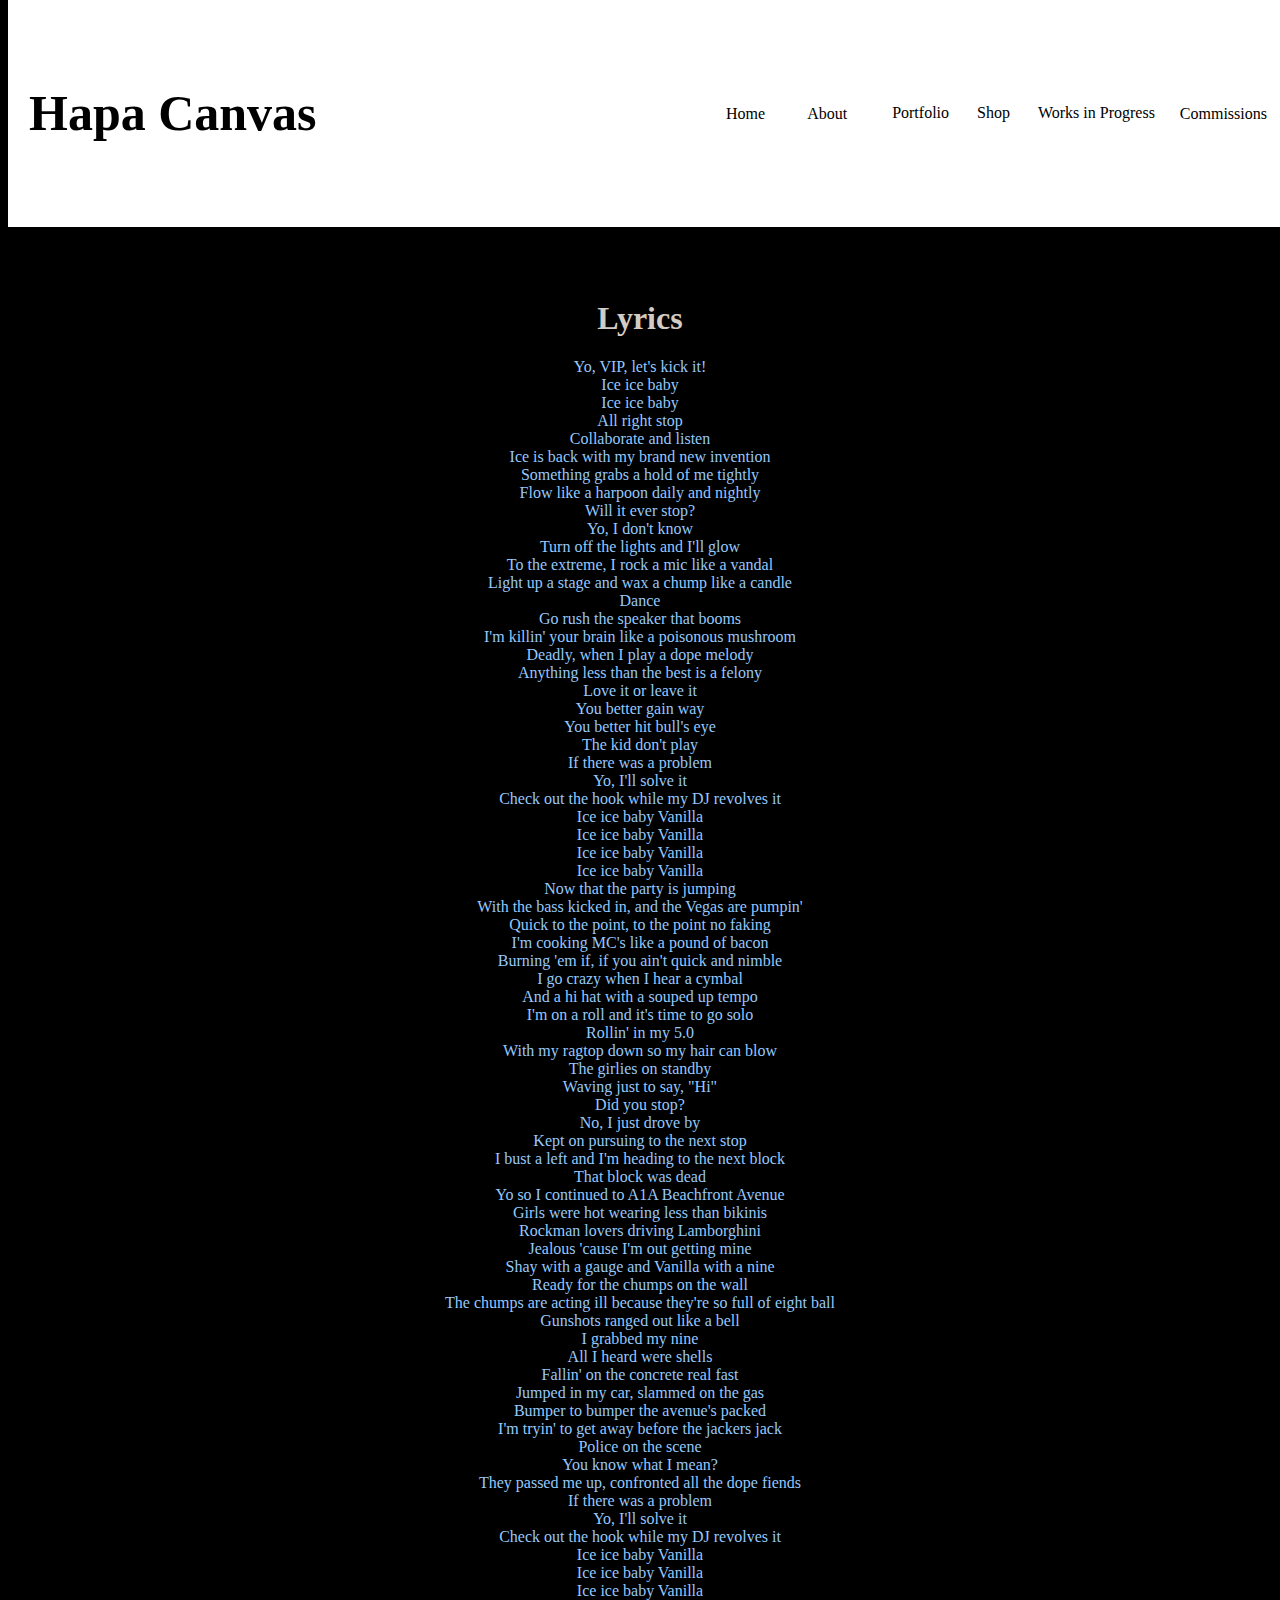
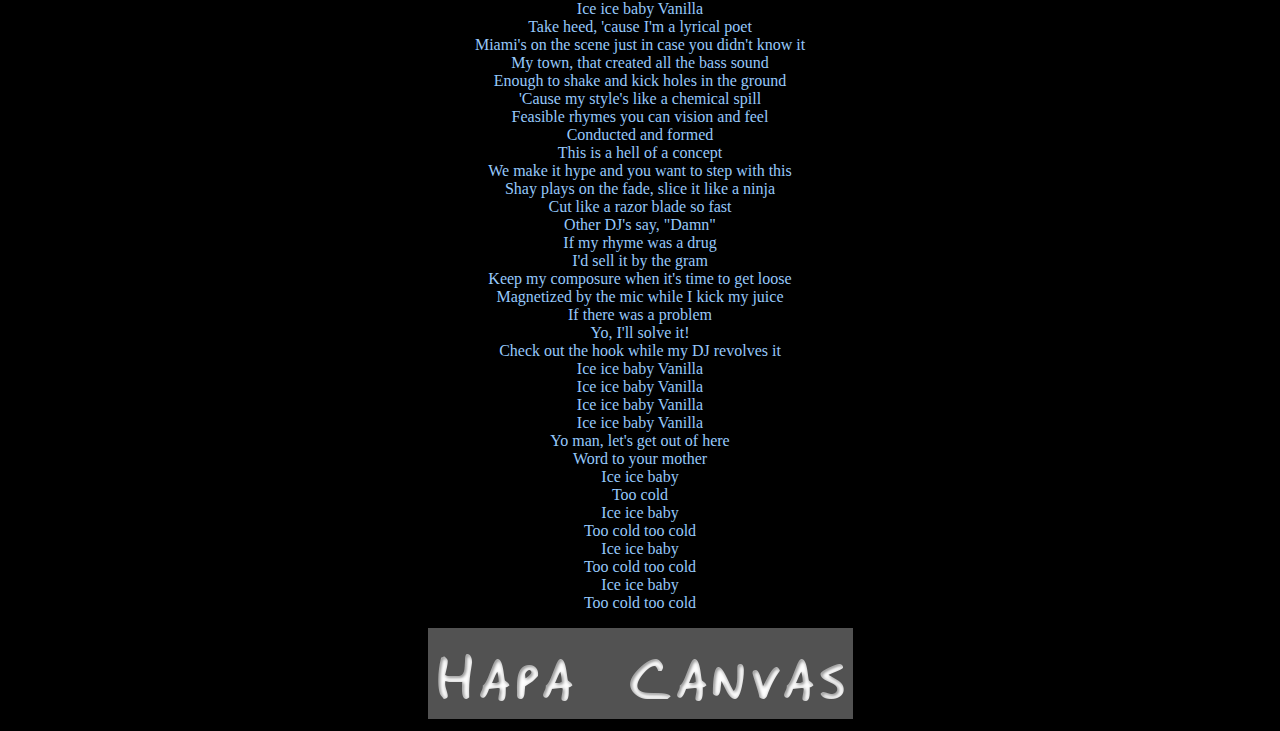
<file: index.html>
<!DOCTYPE html>
<html lang="en-US">
  <head> 
    <link rel="stylesheet" href="style.css"/>
    <title>Hapa Canvas</title>  
  </head>
  <body>
<!--Navigation Bar at top of page-->
    <div class="navbar">
<!--Page title-->
    <a href="#default" id="logo">Hapa Canvas</a>
      <div id="navbar-right">
        <a href="home">Home</a>
  <!--About dropdown menu-->
        <a href="">About</a>
  <!--Portfolio dropdown menu-->
      <div class="subnav">
        <button class="subnavbtn">Portfolio</button>
          <div class="subnav-content">
            <a href="#">Portfolio Link 1</a>
            <a href="#">Portfolio Link 2</a>
            <a href="#">Portfolio Link 3</a>
         </div>
      </div>
  <!--Shop dropdown menu-->
      <div class="subnav">
        <button class="subnavbtn">Shop</button>
          <div class="subnav-content">
            <a href="#">Shop Link 1</a>
            <a href="#">Shop Link 2</a>
            <a href="#">Shop Link 3</a>
         </div>
      </div>
  <!--Works in progress dropdown menu-->
      <div class="subnav">
        <button class="subnavbtn">Works in Progress</button>
          <div class="subnav-content">
            <a href="#">WIP Link 1</a>
            <a href="#">WIP Link 2</a>
            <a href="#">WIP Link 3</a>
         </div>
      </div>
  <!--Commissions dropdown menu-->
        <a href="#commissions">Commissions</a>
      </div>
    </div> 
    <script src="script.js"></script>

    <h1>Lyrics</h1>
    <p>Yo, VIP, let's kick it! <br>
    Ice ice baby <br>
    Ice ice baby <br>
    All right stop <br>
    Collaborate and listen <br>
    Ice is back with my brand new invention <br>
    Something grabs a hold of me tightly <br>
    Flow like a harpoon daily and nightly <br>
    Will it ever stop? <br>
    Yo, I don't know <br>
    Turn off the lights and I'll glow <br>
    To the extreme, I rock a mic like a vandal <br>
    Light up a stage and wax a chump like a candle <br>
    Dance <br>
    Go rush the speaker that booms <br>
    I'm killin' your brain like a poisonous mushroom <br>
    Deadly, when I play a dope melody <br>
    Anything less than the best is a felony <br>
    Love it or leave it <br>
    You better gain way <br>
    You better hit bull's eye <br>
    The kid don't play <br>
    If there was a problem <br>
    Yo, I'll solve it <br>
    Check out the hook while my DJ revolves it <br>
    Ice ice baby Vanilla <br>
    Ice ice baby Vanilla <br>
    Ice ice baby Vanilla <br>
    Ice ice baby Vanilla <br>
    Now that the party is jumping <br>
    With the bass kicked in, and the Vegas are pumpin' <br>
    Quick to the point, to the point no faking <br>
    I'm cooking MC's like a pound of bacon <br>
    Burning 'em if, if you ain't quick and nimble <br>
    I go crazy when I hear a cymbal <br>
    And a hi hat with a souped up tempo <br>
    I'm on a roll and it's time to go solo <br>
    Rollin' in my 5.0 <br>
    With my ragtop down so my hair can blow <br>
    The girlies on standby <br>
    Waving just to say, "Hi" <br>
    Did you stop? <br>
    No, I just drove by <br>
    Kept on pursuing to the next stop <br>
    I bust a left and I'm heading to the next block <br>
    That block was dead <br>
    Yo so I continued to A1A Beachfront Avenue <br>
    Girls were hot wearing less than bikinis <br>
    Rockman lovers driving Lamborghini <br>
    Jealous 'cause I'm out getting mine <br>
    Shay with a gauge and Vanilla with a nine <br>
    Ready for the chumps on the wall <br>
    The chumps are acting ill because they're so full of eight ball <br>
    Gunshots ranged out like a bell <br>
    I grabbed my nine <br>
    All I heard were shells <br>
    Fallin' on the concrete real fast <br>
    Jumped in my car, slammed on the gas <br>
    Bumper to bumper the avenue's packed <br>
    I'm tryin' to get away before the jackers jack <br>
    Police on the scene <br>
    You know what I mean? <br>
    They passed me up, confronted all the dope fiends <br>
    If there was a problem <br>
    Yo, I'll solve it <br>
    Check out the hook while my DJ revolves it <br>
    Ice ice baby Vanilla <br>
    Ice ice baby Vanilla <br>
    Ice ice baby Vanilla <br>
    Ice ice baby Vanilla <br>
    Take heed, 'cause I'm a lyrical poet <br>
    Miami's on the scene just in case you didn't know it <br>
    My town, that created all the bass sound <br>
    Enough to shake and kick holes in the ground <br>
    'Cause my style's like a chemical spill <br>
    Feasible rhymes you can vision and feel <br>
    Conducted and formed <br>
    This is a hell of a concept <br>
    We make it hype and you want to step with this <br>
    Shay plays on the fade, slice it like a ninja <br>
    Cut like a razor blade so fast <br>
    Other DJ's say, "Damn" <br>
    If my rhyme was a drug <br>
    I'd sell it by the gram <br>
    Keep my composure when it's time to get loose <br>
    Magnetized by the mic while I kick my juice <br>
    If there was a problem <br>
    Yo, I'll solve it! <br>
    Check out the hook while my DJ revolves it <br>
    Ice ice baby Vanilla <br>
    Ice ice baby Vanilla <br>
    Ice ice baby Vanilla <br>
    Ice ice baby Vanilla <br>
    Yo man, let's get out of here <br>
    Word to your mother <br>
    Ice ice baby <br>
    Too cold <br>
    Ice ice baby <br>
    Too cold too cold <br>
    Ice ice baby <br>
    Too cold too cold <br>
    Ice ice baby <br>
    Too cold too cold <br>
    </p>
    <div id="title">
      <img src="images/hapacanvastitle.png" alt="Hapa Canvas">      
    </div>
    <script src="script.js"></script>
  </body>
</html>
</file>
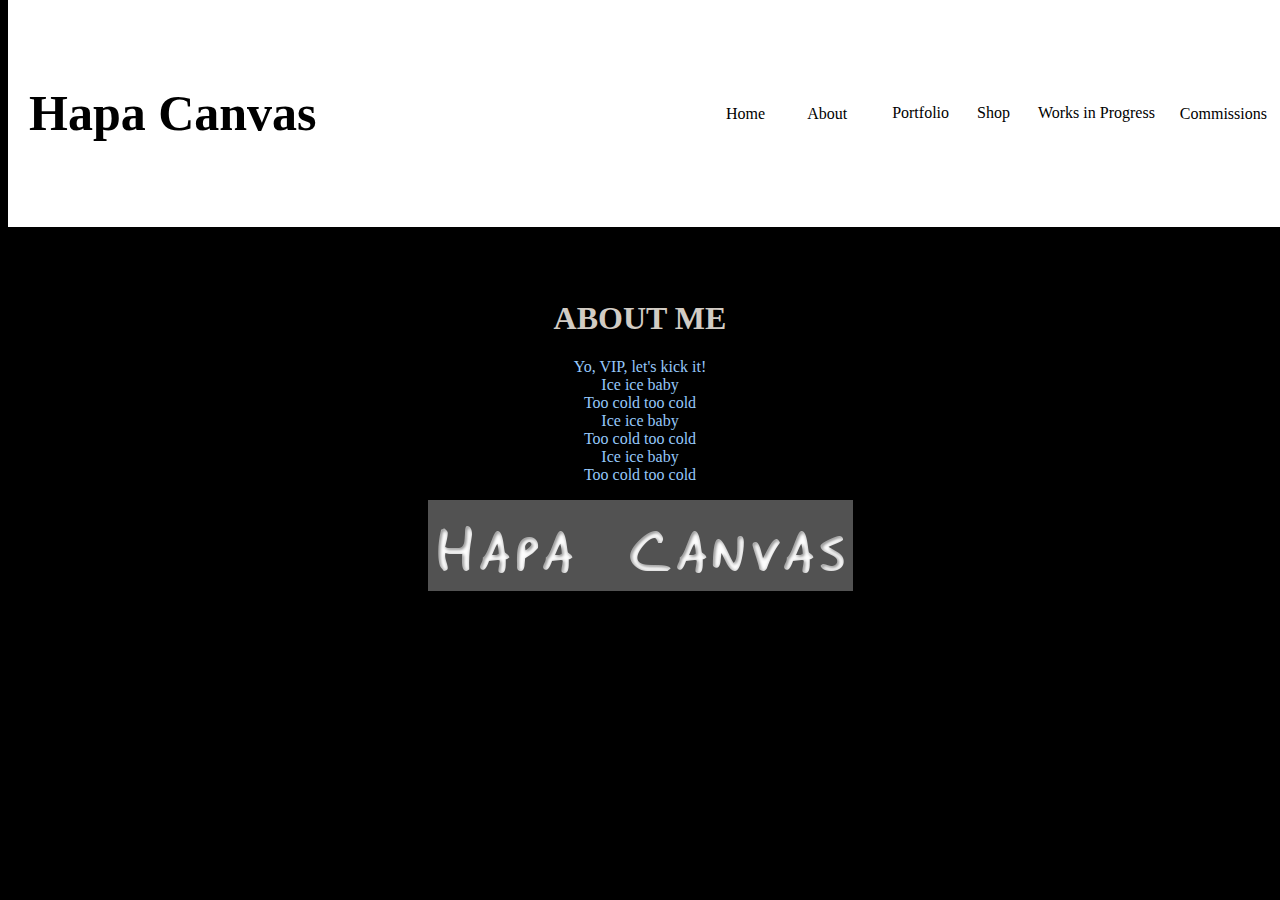
<file: About.html>
<!DOCTYPE html>
<html lang="en-US">
  <head> 
    <link rel="stylesheet" href="style.css"/>
    <title>Hapa Canvas</title>  
  </head>
  <body>
<!--Navigation Bar at top of page-->
    <div class="navbar">
<!--Page title-->
    <a href="#default" id="logo">Hapa Canvas</a>
      <div id="navbar-right">
        <a href="home">Home</a>
  <!--About dropdown menu-->
        <a href="/home/madmizu/Development/code/hapa-canvas/About.html">About</a>
  <!--Portfolio dropdown menu-->
      <div class="subnav">
        <button class="subnavbtn">Portfolio</button>
          <div class="subnav-content">
            <a href="#">Portfolio Link 1</a>
            <a href="#">Portfolio Link 2</a>
            <a href="#">Portfolio Link 3</a>
         </div>
      </div>
  <!--Shop dropdown menu-->
      <div class="subnav">
        <button class="subnavbtn">Shop</button>
          <div class="subnav-content">
            <a href="#">Shop Link 1</a>
            <a href="#">Shop Link 2</a>
            <a href="#">Shop Link 3</a>
         </div>
      </div>
  <!--Works in progress dropdown menu-->
      <div class="subnav">
        <button class="subnavbtn">Works in Progress</button>
          <div class="subnav-content">
            <a href="#">WIP Link 1</a>
            <a href="#">WIP Link 2</a>
            <a href="#">WIP Link 3</a>
         </div>
      </div>
  <!--Commissions dropdown menu-->
        <a href="#commissions">Commissions</a>
      </div>
    </div> 
    <script src="script.js"></script>

    <h1>ABOUT ME</h1>
    <p>Yo, VIP, let's kick it! <br>
    
    Ice ice baby <br>
    Too cold too cold <br>
    Ice ice baby <br>
    Too cold too cold <br>
    Ice ice baby <br>
    Too cold too cold <br>
    </p>
    <div id="title">
      <img src="images/hapacanvastitle.png" alt="Hapa Canvas">      
    </div>
    <script src="script.js"></script>
  </body>
</html>
</file>
<file: style.css>
/* Tabs at top of page*/
  /* Navbar */
  .navbar {
    overflow: hidden;
    background-color: white;
    padding: 90px 10px; /* Large padding to shrink on scroll (using JS) */
    transition: 0.4s; /* Adds transition effect when padding shrinks */
    position: fixed; /* sticky/fized navbar */
    width: 100%;
    top: 0; /* At the top */
    z-index: 99;
  }

    /* Style the logo */
      .navbar #logo {
        font-size: 50px;
        font-weight: bold;
        transition: 0.4s;
      }

    /* Navigation links */
      .navbar a {
        margin-right: 20px;
        float: left;
        font-size: 16px;
        color: black;
        text-align: center;
        padding-bottom: 5px;
        padding: 11px 11px;
        text-decoration: none;
        line-height: 25px;
      }
    /* Color background and text for navbar hover */
      .navbar a:hover {
        background-color: black;
        color: white;
      }

    /* Style the active/current link */
      .navbar a.active {
        background-color: black;
        color: #6efff5;
      }
    /* Display some links to the right */
      #navbar-right {
        float: right;
      }
    /* Add responsiveness - on screens less than 580px wide, display the navbar vertically instead of horizontally */
      @media screen and (max-width: 580px) {
        #navbar {
          padding: 10px 10px !important; /* Use !important to make sure that JavaScript doesn't override the padding on small screens */
        }
        .navbar a {
          float: none;
          display: block;
          text-align: left;
        }
        #navbar-right {
          float: none;
        }
      }
    /* The subnav menu */
      .subnav {
        float: left;
        overflow: hidden;
      }

    /* Subnav button */
      .subnav .subnavbtn {
        font-size: 16px;
        border: none;
        outline: none;
        color: black;
        padding-bottom: 5px;
        padding: 14px 14px;
        background-color: inherit;
        font-family: inherit;
        margin: 0;
      }

    /* Color background for subnav hover */
      .navbar a:hover, .subnav:hover .subnavbtn {
        background-color: black;
        color: white;
      }

    /* Style the subnav content - positioned absolute */
      .subnav-content {
        display: none;
        font-size: 10px;
        font-family: 'Gill Sans MT';
        padding-top: 0px;
        position: absolute;
        left: 0;
        background-color: #e3efe8;
        background-image: linear-gradient(315deg, #e3efe8 0%, #96a7cf 74%);
        width: 100%;
        z-index: 1;
      }

    /* Style the subnav links */
      .subnav-content a {
        float: left;
        color: black;
        text-decoration: none;
      }

    /* Add subnav color on hover */
      .subnav-content a:hover {
        background-color: #e3efe8;
        background-image: linear-gradient(315deg, #e3efe8 0%, #96a7cf 74%);
        color: white;
      }

    /* When you move the mouse over the subnav container, open the subnav content */
      .subnav:hover .subnav-content {
        display: block;
      }

body {
    margin-top: 300px;
    background-color: black;
    text-align: center;  
  }
  h1 {
    color: #d2ccc4;
  } 
  p {
    color: #96c8fb;
  }
#title {
    width: 100%;
  }
</file>
